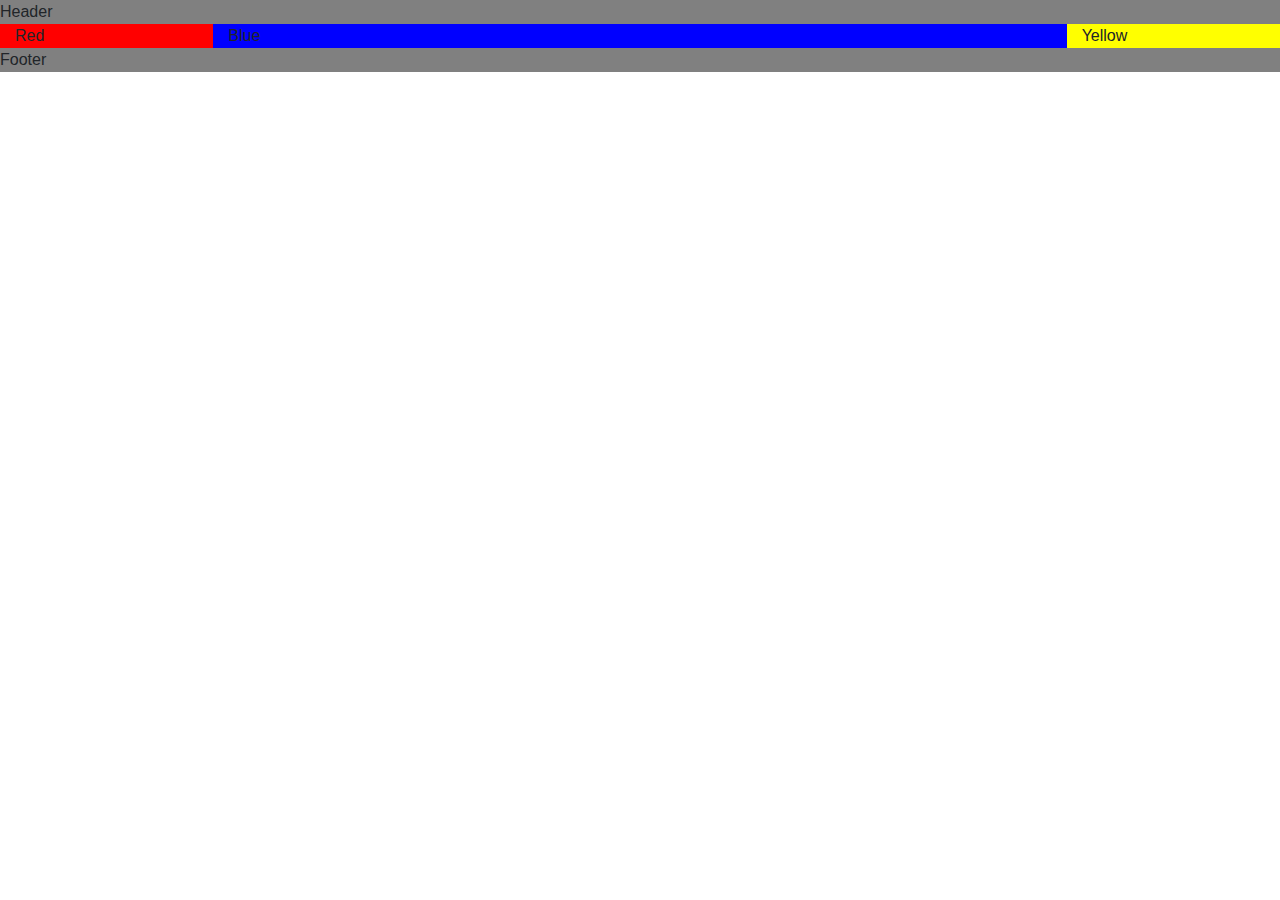
<file: public/bootstrap-4.0.0-beta-dist/index.html>
<!DOCTYPE html>
<html lang="ja">
  <head>
    <meta charset="utf-8">
    <meta http-equiv="X-UA-Compatible" content="IE=edge">
    <meta name="viewport" content="width=device-width, initial-scale=1">
    <title>Bootstrap Sample</title>
    <!-- BootstrapのCSS読み込み -->
    <link href="css/bootstrap.min.css" rel="stylesheet">
    <!-- jQuery読み込み -->
    <script src="https://ajax.googleapis.com/ajax/libs/jquery/1.11.3/jquery.min.js"></script>
    <!-- BootstrapのJS読み込み -->
    <script src="js/bootstrap.min.js"></script>
  </head>
  <body>
	<header style="background-color:gray">Header</header>
	<div class="container-fluid">
	  <div class="row">
	    <div class="col-sm-2" style="background-color:red;">Red</div>
	    <div class="col-sm-8" style="background-color:blue;">Blue</div>
	    <div class="col-sm-2" style="background-color:yellow;">Yellow</div>
	  </div>
	</div>
	<footer style="background-color:gray">Footer</footer>
  </body>
</html>
</file>
